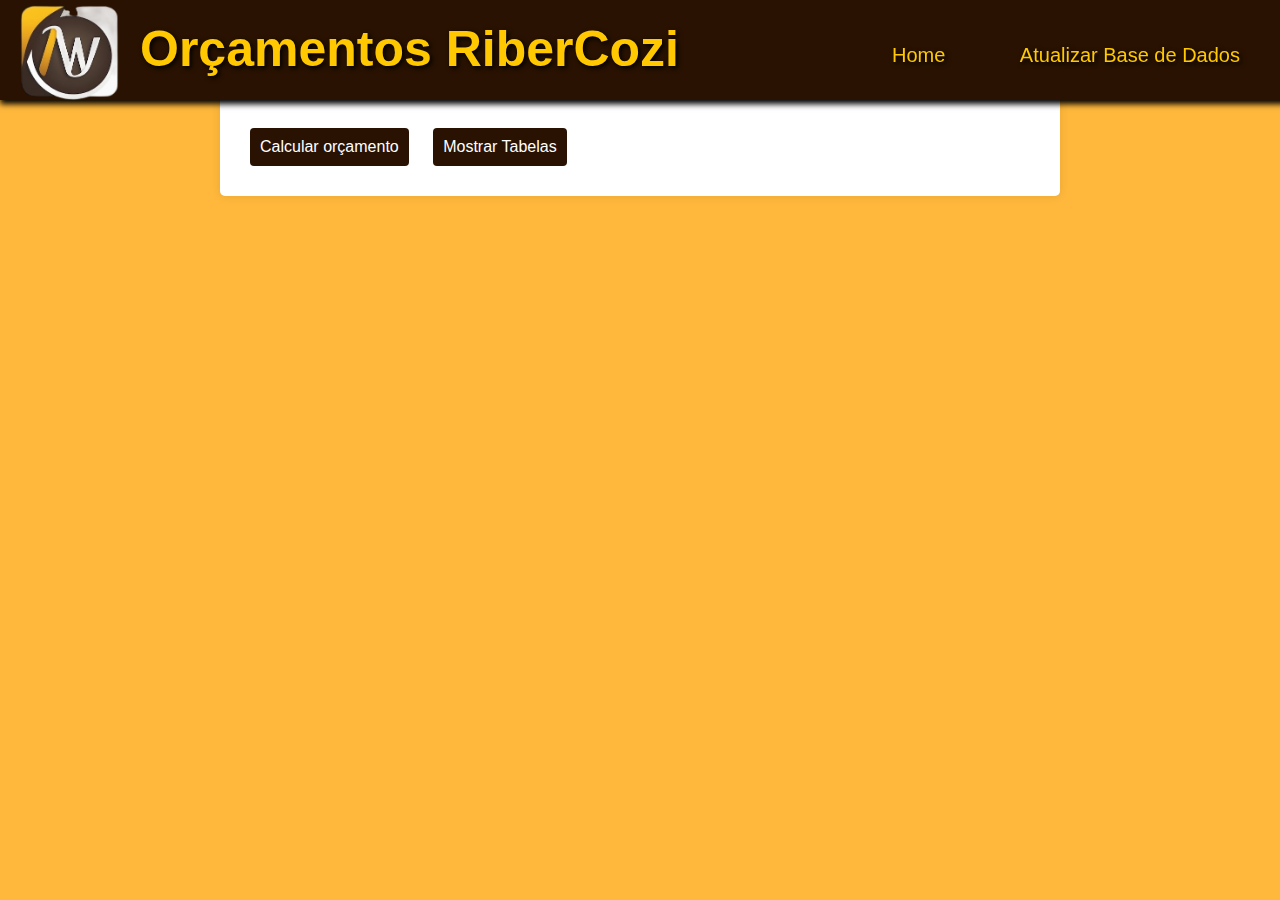
<file: static/index.html>
<!DOCTYPE html>
<html lang="en">
<head>
    <meta charset="UTF-8">
    <meta name="viewport" content="width=device-width, initial-scale=1.0">
    <title>RiberCozi Orçamentos</title>
    <link rel="apple-touch-icon" sizes="180x180" href="/static/apple-touch-icon.png">
    <link rel="icon" type="image/png" sizes="32x32" href="/static/favicon-32x32.png">
    <link rel="icon" type="image/png" sizes="16x16" href="/static/favicon-16x16.png">
    <link rel="manifest" href="/static/site.webmanifest">
    <link rel="stylesheet" href="/static/styles.css">
</head>
<body>
    <header class="headerabout">
        <div class="logo-about">
            <img alt="" src="/static/images/logo2.png" style="margin-top: -15px;width: 100px; height: auto;">
            <h1 style="font-size: 50px; height: auto; position: fixed;margin-left: 140px;margin-top: 10px;">Orçamentos RiberCozi</h1>
        </div>
        <nav class="list1" style="margin-top: -60px;">
            <ul>
                <li><a href="/">Home</a></li>
                <li><a href="/atualizar.html">Atualizar Base de Dados</a></li>
            </ul>
        </nav>
    </header>

    <main>
        <h2>Calcular Orçamento de Móveis</h2>
        <button id="adicionar-moveis-btn" style="margin-top: 40px;">Calcular orçamento</button>
        <div id="moveis-section" style="display:none;">
            <button class="movel-btn" data-tipo="coluna">Coluna</button>
            <button class="movel-btn" data-tipo="inferior">Inferior</button>
            <button class="movel-btn" data-tipo="superior">Superior</button>
            <button class="movel-btn" data-tipo="piso">Piso</button>
            <button class="movel-btn" data-tipo="tampo">Tampo</button>
            <button class="movel-btn" data-tipo="remate">Remate</button>
            <button class="movel-btn" data-tipo="placa">Placa</button>
            <button class="movel-btn" data-tipo="painel">Painel</button>
        </div>

        <div id="form-section" style="display:none;">
            <form id="orcamento-form">
                <input type="hidden" id="tipo_movel" name="tipo_movel">
                <label for="codigo_material">Código do Material:</label>
                <input type="text" id="codigo_material" name="codigo_material" required><br><br>
                <label for="comprimento">Comprimento:</label>
                <input type="number" id="comprimento" name="comprimento" required><br><br>
                <label for="profundidade">Profundidade:</label>
                <input type="number" id="profundidade" name="profundidade" required><br><br>
                <label for="altura">Altura:</label>
                <input type="number" id="altura" name="altura" required><br><br>
                <div id="extra-fields"></div>
                <input type="submit" value="Adicionar">
            </form>
        </div>

        <div id="resultado-section" style="display:none;">
            <h3>Móveis Adicionados:</h3>
            <ul id="moveis-lista"></ul>
            <h3 id="custo-total">Custo Total: 0€</h3>
            <button id="calcular-total-btn">Calcular Total</button>
        </div>

        <!-- Botão para mostrar tabelas -->
        <button onclick="listTables()" style="margin-top: 20px;">Mostrar Tabelas</button>
        <div id="tables" class="tables-container"></div>
    </main>

    <script>
        document.getElementById('adicionar-moveis-btn').addEventListener('click', function() {
            document.getElementById('moveis-section').style.display = 'block';
        });

        document.querySelectorAll('.movel-btn').forEach(button => {
            button.addEventListener('click', function() {
                const tipoMovel = this.getAttribute('data-tipo');
                document.getElementById('tipo_movel').value = tipoMovel;
                document.getElementById('extra-fields').innerHTML = '';

                if (tipoMovel === 'coluna' || tipoMovel === 'inferior' || tipoMovel === 'superior') {
                    document.getElementById('extra-fields').innerHTML = `
                        <label for="codigo_material_orla">Código do Material de Orla:</label>
                        <input type="text" id="codigo_material_orla" name="codigo_material_orla" required><br><br>
                        <label for="portas">Número de Portas:</label>
                        <input type="number" id="portas" name="portas" required><br><br>
                        <label for="gavetas">Número de Gavetas:</label>
                        <input type="number" id="gavetas" name="gavetas" required><br><br>
                        <label for="gavetoes">Número de Gavetões:</label>
                        <input type="number" id="gavetoes" name="gavetoes" required><br><br>
                        <label for="prateleiras">Número de Prateleiras:</label>
                        <input type="number" id="prateleiras" name="prateleiras" required><br><br>
                    `;
                } else if (tipoMovel === 'piso' || tipoMovel === 'tampo' || tipoMovel === 'remate' || tipoMovel === 'placa' || tipoMovel === 'painel') {
                    document.getElementById('extra-fields').innerHTML = `
                        <label for="nome_material">Nome do Material:</label>
                        <input type="text" id="nome_material" name="nome_material" required><br><br>
                    `;
                }

                document.getElementById('form-section').style.display = 'block';
            });
        });

        let moveisAdicionados = [];
        let custoTotal = 0;

        document.getElementById('orcamento-form').addEventListener('submit', function(event) {
            event.preventDefault();

            const tipoMovel = document.getElementById('tipo_movel').value;
            const codigoMaterial = document.getElementById('codigo_material').value;
            const comprimento = document.getElementById('comprimento').value;
            const profundidade = document.getElementById('profundidade').value;
            const altura = document.getElementById('altura').value;
            const dimensoes = [comprimento, profundidade, altura];
            let movel = { tipo: tipoMovel, codigo: codigoMaterial, dimensoes: dimensoes };

            if (tipoMovel === 'coluna' || tipoMovel === 'inferior' || tipoMovel === 'superior') {
                movel.codigo_orla = document.getElementById('codigo_material_orla').value;
                movel.portas = document.getElementById('portas').value;
                movel.gavetas = document.getElementById('gavetas').value;
                movel.gavetoes = document.getElementById('gavetoes').value;
                movel.prateleiras = document.getElementById('prateleiras').value;
            } else if (tipoMovel === 'piso' || tipoMovel === 'tampo' || tipoMovel === 'remate' || tipoMovel === 'placa' || tipoMovel === 'painel') {
                movel.nome_material = document.getElementById('nome_material').value;
            }

            moveisAdicionados.push(movel);
            atualizarListaMoveis();
            document.getElementById('orcamento-form').reset();
        });

        function removeMovel(index) {
            moveisAdicionados.splice(index, 1); // Remove o móvel da lista
            atualizarListaMoveis(); // Atualiza a lista exibida
        }

        function atualizarListaMoveis() {
            const lista = document.getElementById('moveis-lista');
            lista.innerHTML = '';
            moveisAdicionados.forEach((movel, index) => {
                const item = document.createElement('li');
                
                // Botão de exclusão
                const deleteButton = document.createElement('button');
                deleteButton.textContent = 'X';
                deleteButton.classList.add('delete-btn');
                deleteButton.addEventListener('click', () => removeMovel(index));

                // Expansor de detalhes
                const expander = document.createElement('button');
                expander.textContent = '▶'; // Set initial arrow
                expander.classList.add('expander');
                expander.addEventListener('click', () => toggleDetails(index, expander));

                // Nome do móvel
                const nomeMovel = document.createElement('span');
                nomeMovel.textContent = `${movel.tipo} - ${movel.codigo}`;
                nomeMovel.style.marginRight = '10px';

                // Detalhes do móvel
                const detalhes = document.createElement('div');
                detalhes.classList.add('detalhes');
                detalhes.style.display = 'none';
                detalhes.innerHTML = generateMovelDetails(movel);

                // Adiciona o botão de exclusão, expansor, nome e detalhes ao item da lista
                item.appendChild(deleteButton);
                item.appendChild(expander);
                item.appendChild(nomeMovel);
                item.appendChild(detalhes);

                lista.appendChild(item);
            });
            document.getElementById('resultado-section').style.display = 'block';
        }


        function generateMovelDetails(movel) {
            let detalhesHTML = '';
            detalhesHTML += `<p>Dimensões: ${movel.dimensoes.join(' x ')}</p>`;
            if (movel.codigo_orla) detalhesHTML += `<p>Código do Material de Orla: ${movel.codigo_orla}</p>`;
            if (movel.portas) detalhesHTML += `<p>Número de Portas: ${movel.portas}</p>`;
            if (movel.gavetas) detalhesHTML += `<p>Número de Gavetas: ${movel.gavetas}</p>`;
            if (movel.gavetoes) detalhesHTML += `<p>Número de Gavetões: ${movel.gavetoes}</p>`;
            if (movel.prateleiras) detalhesHTML += `<p>Número de Prateleiras: ${movel.prateleiras}</p>`;
            if (movel.nome_material) detalhesHTML += `<p>Nome do Material: ${movel.nome_material}</p>`;
            return detalhesHTML;
        }

        function toggleDetails(index, expander) {
            const detalhes = document.querySelectorAll('.detalhes')[index];
            const isVisible = detalhes.style.display === 'block';
            detalhes.style.display = isVisible ? 'none' : 'block';
            expander.textContent = isVisible ? '▶' : '▼'; // Toggle arrow
        }

        document.getElementById('calcular-total-btn').addEventListener('click', function() {
            fetch('/calcular_orcamento', {
                method: 'POST',
                headers: {
                    'Content-Type': 'application/json'
                },
                body: JSON.stringify({ moveis: moveisAdicionados }) // Alterado para incluir a chave 'moveis'
            })
            .then(response => response.json())
            .then(data => {
                custoTotal = data.custo_total;
                document.getElementById('custo-total').innerText = `Custo Total: ${custoTotal.toFixed(2)}€`;
            })
            .catch(error => {
                console.error('Error:', error);
            });
        });


        function listTables() {
            fetch('/list_tables')
                .then(response => response.json())
                .then(data => {
                    const tablesDiv = document.getElementById('tables');
                    tablesDiv.innerHTML = '';
                    data.forEach(table => {
                        const tableName = table[0];
                        const tableButton = document.createElement('button');
                        tableButton.innerText = tableName;
                        tableButton.onclick = () => showTable(tableName);
                        tablesDiv.appendChild(tableButton);
                        tablesDiv.appendChild(document.createElement('br'));
                    });
                });
        }

        function showTable(tableName) {
            fetch(`/show_table/${tableName}`)
                .then(response => response.json())
                .then(data => {
                    const tablesDiv = document.getElementById('tables');
                    let tableHTML = `<h3>${tableName}</h3><table border="1"><tr>`;
                    if (data.length > 0) {
                        // Create table headers
                        Object.keys(data[0]).forEach(key => {
                            tableHTML += `<th>${key}</th>`;
                        });
                        tableHTML += '</tr>';
                        // Create table rows
                        data.forEach(row => {
                            tableHTML += '<tr>';
                            Object.values(row).forEach(value => {
                                tableHTML += `<td>${value}</td>`;
                            });
                            tableHTML += '</tr>';
                        });
                    } else {
                        tableHTML += '<tr><td>Empty table</td></tr>';
                    }
                    tableHTML += '</table>';
                    tablesDiv.innerHTML = tableHTML;
                });
        }
    </script>
</body>
</html>
</file>
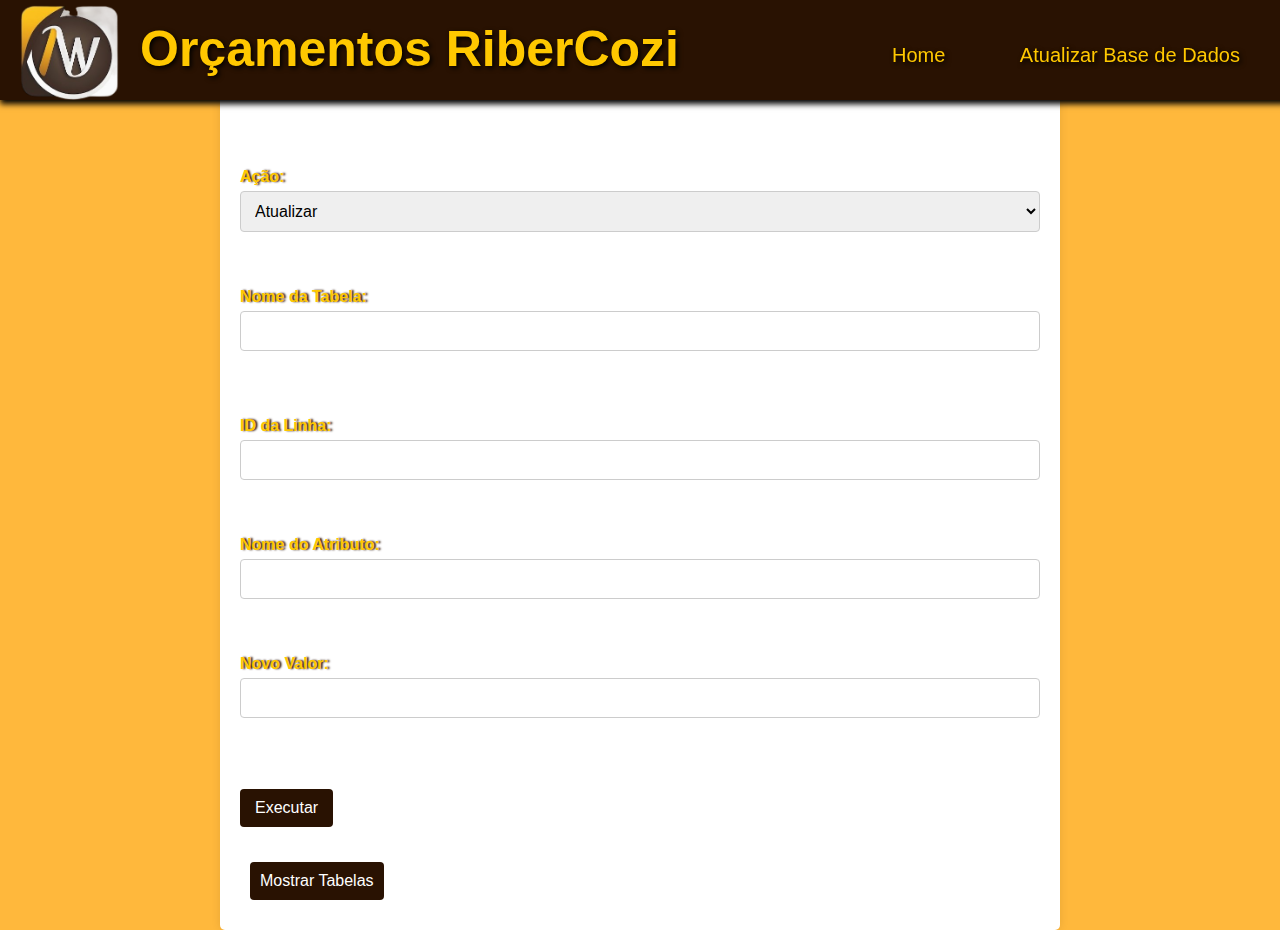
<file: static/atualizar.html>
<!DOCTYPE html>
<html lang="en">
<head>
    <meta charset="UTF-8">
    <meta name="viewport" content="width=device-width, initial-scale=1.0">
    <title>RiberCozi Orçamentos</title>
    <link rel="apple-touch-icon" sizes="180x180" href="/static/apple-touch-icon.png">
    <link rel="icon" type="image/png" sizes="32x32" href="/static/favicon-32x32.png">
    <link rel="icon" type="image/png" sizes="16x16" href="/static/favicon-16x16.png">
    <link rel="manifest" href="/static/site.webmanifest">
    <link rel="stylesheet" href="../static/styles.css"> <!-- Link to your CSS file -->
</head>
<body>
    <header class="headerabout">
        <div class="logo-about">
            <img alt="" src="../static/images/logo2.png" style="margin-top: -15px;width: 100px; height: auto;">
            <h1 style="font-size: 50px; height: auto; position: fixed;margin-left: 140px;margin-top: 10px;">Orçamentos RiberCozi</h1>
        </div>
        <nav class="list1" style="margin-top: -60px;">
            <ul>
                <li><a href="/">Home</a></li>
                <li><a href="/atualizar.html">Atualizar Base de Dados</a></li>
            </ul>
        </nav>
    </header>

    <main>
        <h2>Atualizar Base de Dados</h2>
        <form id="update-form" method="post" action="/atualizar">
            <label for="action">Ação:</label>
            <select id="action" name="action" required>
                <option value="update">Atualizar</option>
                <option value="insert">Inserir</option>
                <option value="delete">Excluir</option>
            </select><br><br>

            <label for="table">Nome da Tabela:</label>
            <input type="text" id="table" name="table" required><br><br>

            <div id="update-fields" class="action-fields">
                <label for="update-id">ID da Linha:</label>
                <input type="text" id="update-id" name="id"><br><br>

                <label for="update-attribute">Nome do Atributo:</label>
                <input type="text" id="update-attribute" name="attribute"><br><br>

                <label for="update-value">Novo Valor:</label>
                <input type="text" id="update-value" name="value"><br><br>
            </div>

            <div id="insert-fields" class="action-fields" style="display: none;">
                <input type="hidden" id="insert-columns" name="columns">
                <div id="insert-columns-values">
                    <!-- Inputs serão gerados dinamicamente aqui -->
                </div>
            </div>

            <div id="delete-fields" class="action-fields" style="display: none;">
                <label for="delete-id">ID da Linha:</label>
                <input type="text" id="delete-id" name="id"><br><br>
            </div>

            <input type="submit" value="Executar">
        </form>
        
        <button onclick="listTables()">Mostrar Tabelas</button>
        <div id="tables" class="tables-container"></div>
    </main>

    <script>
        document.getElementById('action').addEventListener('change', function() {
            var action = this.value;
            var fields = document.getElementsByClassName('action-fields');
            for (var i = 0; i < fields.length; i++) {
                fields[i].style.display = 'none';
            }
            if (action === 'update') {
                document.getElementById('update-fields').style.display = 'block';
                document.getElementById('update-form').method = 'post';
            } else if (action === 'insert') {
                document.getElementById('insert-fields').style.display = 'block';
                document.getElementById('update-form').method = 'post';
                fetchColumns();
            } else if (action === 'delete') {
                document.getElementById('delete-fields').style.display = 'block';
                document.getElementById('update-form').method = 'post';
            }
        });

        function listTables() {
            fetch('/list_tables')
                .then(response => response.json())
                .then(data => {
                    const tablesDiv = document.getElementById('tables');
                    tablesDiv.innerHTML = '';
                    data.forEach(table => {
                        const tableName = table[0];
                        const tableButton = document.createElement('button');
                        tableButton.innerText = tableName;
                        tableButton.onclick = () => showTable(tableName);
                        tablesDiv.appendChild(tableButton);
                        tablesDiv.appendChild(document.createElement('br'));
                    });
                });
        }

        function showTable(tableName) {
            fetch(`/show_table/${tableName}`)
                .then(response => response.json())
                .then(data => {
                    const tablesDiv = document.getElementById('tables');
                    let tableHTML = `<h3>${tableName}</h3><table border="1"><tr>`;
                    if (data.length > 0) {
                        // Create table headers
                        Object.keys(data[0]).forEach(key => {
                            tableHTML += `<th>${key}</th>`;
                        });
                        tableHTML += '</tr>';
                        // Create table rows
                        data.forEach(row => {
                            tableHTML += '<tr>';
                            Object.values(row).forEach(value => {
                                tableHTML += `<td>${value}</td>`;
                            });
                            tableHTML += '</tr>';
                        });
                    } else {
                        tableHTML += '<tr><td>Empty table</td></tr>';
                    }
                    tableHTML += '</table>';
                    tablesDiv.innerHTML = tableHTML;
                });
        }

        function fetchColumns() {
            var table = document.getElementById('table').value;
            if (table) {
                fetch(`/get_columns/${table}`)
                    .then(response => response.json())
                    .then(columns => {
                        const columnsValuesDiv = document.getElementById('insert-columns-values');
                        columnsValuesDiv.innerHTML = '';
                        document.getElementById('insert-columns').value = columns.join(',');
                        columns.forEach(column => {
                            const label = document.createElement('label');
                            label.for = `insert-value-${column}`;
                            label.innerText = `${column}:`;
                            const input = document.createElement('input');
                            input.type = 'text';
                            input.id = `insert-value-${column}`;
                            input.name = 'values';
                            columnsValuesDiv.appendChild(label);
                            columnsValuesDiv.appendChild(input);
                            columnsValuesDiv.appendChild(document.createElement('br'));
                        });
                    });
            } else {
                alert('Por favor, insira o nome da tabela.');
            }
        }

        document.getElementById('update-form').addEventListener('submit', function(event) {
            var action = document.getElementById('action').value;
            if (action === 'delete') {
                event.preventDefault();
                var table = document.getElementById('table').value;
                var id = document.getElementById('delete-id').value;
                fetch('/atualizar/delete', {
                    method: 'DELETE',
                    headers: {
                        'Content-Type': 'application/json'
                    },
                    body: JSON.stringify({ table: table, id: id })
                })
                .then(response => response.json())
                .then(data => {
                    if (data.status === 'success') {
                        alert('Linha excluída com sucesso');
                        window.location.reload();
                    }
                });
            }
        });
    </script>
</body>
</html>
</file>
<file: static/styles.css>
body {
    margin: 0;
    padding: 0;
    font-family: Arial, sans-serif;
    color: rgb(255, 200, 0);
    text-shadow: 2px 0px 2px rgb(41, 18, 2);
    background-color: #ffa200c3; /* Background color */
}

.headerabout {
    background-color: rgb(41, 18, 2);
    text-shadow: 2px 2px 5px #000;
    padding: 20px;
    color: rgb(255, 200, 0);
    position: fixed; /* Corrected CSS variable syntax */
    top: 0;
    width: 100%; /* Ensure header spans full width */
    z-index: 1000;
    height: 60px;
    background-size: cover;
    background-repeat: no-repeat;
    background-position: center center;
    box-shadow: 0 4px 6px rgb(0, 0, 0);
}

.logo-about img {
    width: 100px;
    height: auto;
}

h1 {
    font-size: 50px;
    position: absolute;
    top: 10px;
    left: 0px;
    color: rgb(255, 200, 0);
    margin: 0;
}

nav ul {
    float: right;
    list-style: none;
    margin: 0;
    padding: 0;
}

nav ul li {
    display: inline;
    margin-left: -10px;
}

nav ul li a {
    font-size: 20px;
    text-decoration: none;
    margin-right: 30px;
    color: rgb(255, 200, 0);
    padding: 15px 20px;
    border-radius: 5px;
    transition: background-color 0.3s;
}

nav ul li a:hover {
    background-color: rgb(255, 200, 0);
    color: rgb(255, 255, 255);
}

main {
    padding: 20px;
    max-width: 800px;
    margin: auto;
    background: #fff;
    border-radius: 5px;
    box-shadow: 0 0 10px rgba(0, 0, 0, 0.1);
}

h2 {
    color: rgb(41, 18, 2);
}

h3 {
    color: rgb(255, 200, 0);
}

h4 {
    color: rgb(41, 18, 2);
}

form {
    margin-top: 100px;
    margin-bottom: 20px;
}

label {
    display: block;
    margin: 10px 0 5px;
    font-weight: bold;
}

input[type="text"], select {
    width: calc(100% - 22px);
    padding: 10px;
    margin: 5px 0 15px;
    border: 1px solid #ddd;
    border-radius: 5px;
    font-size: 16px;
}

input[type="submit"], button {
    background-color: rgb(41, 18, 2);
    color: #fff;
    border: none;
    padding: 10px 20px;
    border-radius: 5px;
    font-size: 16px;
    cursor: pointer;
    transition: background-color 0.3s;
    margin: 5px 0;
}

input[type="submit"]:hover, button:hover {
    background-color: rgb(22, 9, 0);
}

.action-fields {
    margin: 20px 0;
}

.tables-container button {
    background-color: rgb(255, 200, 0);
    margin: 5px;
    font-size: 16px;
    padding: 10px 15px;
    border-radius: 5px;
}

.tables-container button:hover {
    background-color: rgb(158, 124, 0);
}

table {
    width: 100%;
    border-collapse: collapse;
    margin: 20px 0;
    border-radius: 5px;
    overflow: hidden;
    box-shadow: 0 2px 5px rgba(0, 0, 0, 0.1);
}

table, th, td {
    border: 1px solid rgba(41, 18, 2, 0.5);
}

th, td {
    padding: 10px;
    text-align: left;
}

th {
    background-color: rgb(41, 18, 2);
    color: rgb(255, 200, 0);
    text-transform: uppercase;
    letter-spacing: 0.1em;
}

td {
    background-color: rgb(255, 200, 0);
    color: rgb(41, 18, 2);
    font-weight: bold;
    text-shadow: none;
    box-shadow: #ffffff00;
    transition: background-color 0.3s, color 0.3s;
}

td:hover {
    background-color: rgb(41, 18, 2);
    color: rgb(255, 200, 0);
}

tr:nth-child(even) td {
    background-color: rgb(255, 220, 100);
}

.response-container {
    padding: 20px;
    background-color: #333;
    border-radius: 10px;
    margin-top: 20px;
}

.response-container pre {
    color: #fff;
    font-size: 18px;
}

/* Extra styles for the buttons and inputs */
input[type="text"], input[type="number"], select {
    display: block;
    width: 100%;
    padding: 10px;
    margin-bottom: 10px;
    border: 1px solid #ccc;
    border-radius: 4px;
    box-sizing: border-box;
    font-size: 16px;
}

input[type="submit"], button {
    background-color: rgb(41, 18, 2);
    color: white;
    padding: 10px 15px;
    border: none;
    border-radius: 4px;
    cursor: pointer;
}

input[type="submit"]:hover, button:hover {
    background-color: rgb(22, 9, 0);
}

/* Additional CSS styles */
body {
    font-family: Arial, sans-serif;
}

nav ul {
    list-style-type: none;
    padding: 0;
}

nav ul li {
    display: inline;
    margin-right: 10px;
}

h1 {
    font-size: 24px;
}

button {
    margin: 10px;
    padding: 10px;
    font-size: 16px;
}

/* Estilo para o botão de expansão */
.expander {
    background: none;
    border: none;
    font-size: 18px;
    cursor: pointer;
    color: rgb(255, 200, 0);
    margin-right: 10px;
}

/* Estilo para as informações detalhadas dos móveis */
.detalhes {
    margin-top: 10px;
    padding: 10px;
    background-color: #f4f4f4;
    border: 1px solid #ddd;
    border-radius: 4px;
}

.delete-btn {
    background-color: red;
    color: white;
    border: none;
    border-radius: 50%;
    padding: 5px 10px;
    margin-right: 10px;
    cursor: pointer;
}
.delete-btn:hover {
    background-color: darkred;
}
</file>
